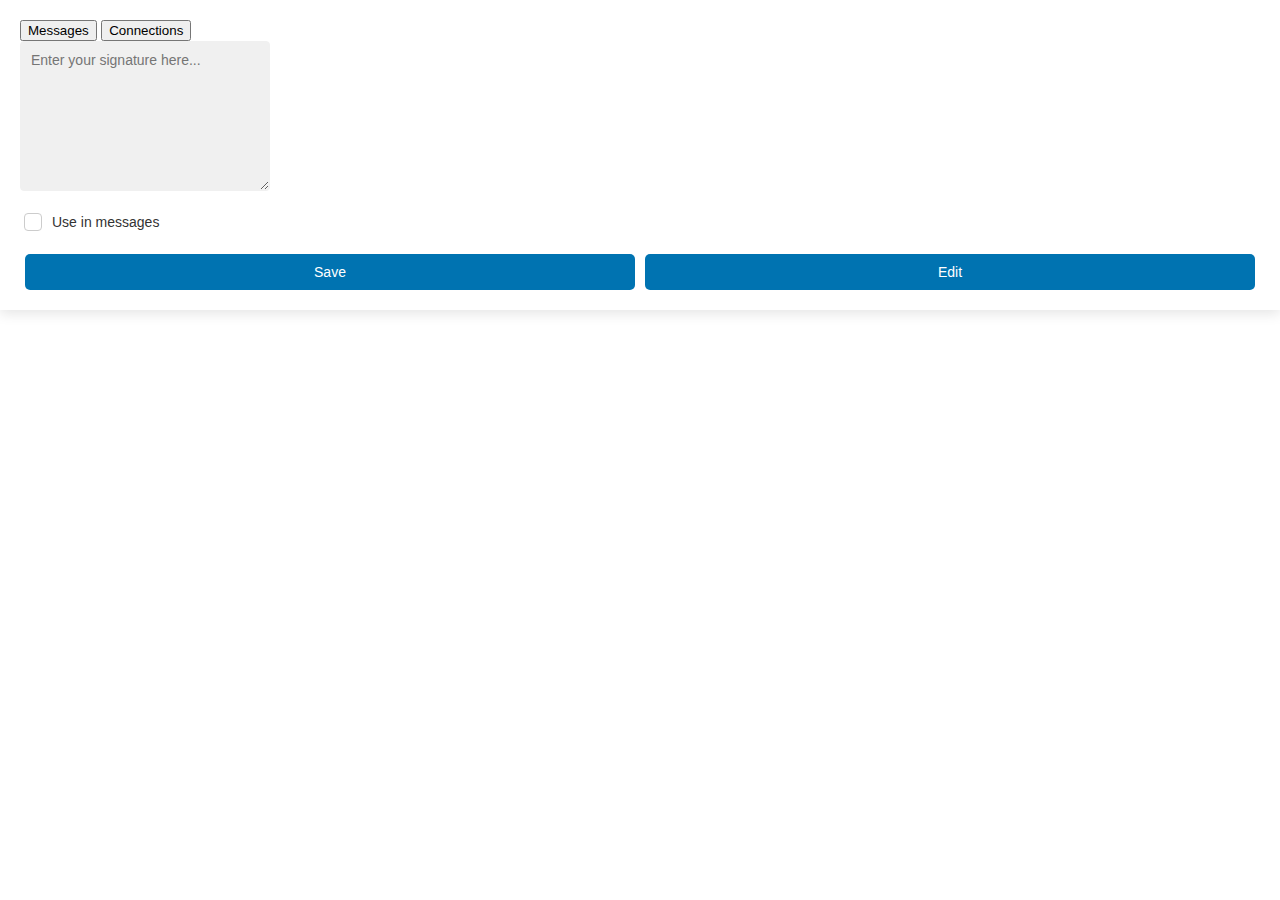
<file: popup/index.html>
<!doctype html>
<html>
  <head>
    <title>Change LinkedIn message signature</title>
    <link rel="stylesheet" href="./style.css">
  </head>
  <body>
    <div class="container">
      <div class="tabs">
        <button class="tablinks" data-tab="messages">Messages</button>
        <button class="tablinks" data-tab="connections">Connections</button>
      </div>
      <div class="tabcontent" id="content">
        <div class="signatureText">
          <textarea
            name="signature"
            id="signature"
            cols="25"
            rows="10"
            placeholder="Enter your signature here..."
            disabled
          ></textarea>
        </div>
        <div class="enableCheck">
          <input type="checkbox" id="enableSign" name="enableSign" />
          <label for="enableSign">Use in messages</label>
        </div>
      </div>
      <div class="buttonContainer">
        <button name="save" id="saveSignature">Save</button>
        <button name="edit" id="editSignature">Edit</button>
      </div>
    </div>
    <script src="./main.js"></script>
  </body>
</html>
</file>
<file: popup/style.css>
body {
    background-color: #fff;
    box-shadow: 0 4px 12px rgba(0, 0, 0, 0.1);
    font-family: 'Montserrat', Arial, sans-serif;
    margin: 0 auto;
    padding: 20px;
}

.signatureText {
    width: 100%;
    height: 100%;
}

.signatureText #signature {
    background-color: #f7f7f7;
    border-radius: 4px;
    border: 1px solid #ccc;
    box-sizing: border-box;
    color: #333;
    font-family: inherit;
    font-size: 14px;
    height: 150px;
    margin-bottom: 15px;
    max-height: 400px;
    max-width: 400px;
    min-height: 100px;
    min-width: 200px;
    outline: 2px solid #0073b1;
    padding: 10px;
    transition-duration: 0.3s;
    transition-property: background-color, color, border, outline;
    width: 250px;
}

.signatureText #signature:focus {
    background-color: #fff;
    border: 1px solid #005f8d;
    color: #000;
    outline: 2px solid #005f8d;
}

.signatureText #signature:disabled {
    background-color: #f0f0f0;
    border: 1px solid #f0f0f0;
    color: #999;
    cursor: not-allowed;
    outline: none;
}

.enableCheck {
    align-items: center;
    color: #333;
    display: flex;
    font-size: 14px;
    margin-bottom: 15px;
}

.enableCheck input {
    margin-right: 10px;
    width: 18px;
    height: 18px;
    -webkit-appearance: none;
    -moz-appearance: none;
    appearance: none;
    background-color: #fff;
    border: 1px solid #ccc;
    border-radius: 4px;
    outline: none;
    cursor: pointer;
    display: flex;
    align-items: center;
    justify-content: center;
    transition: background-color 0.3s, border-color 0.3s;
}

.enableCheck input:checked {
    background-color: #0073b1;
    border-color: #0073b1;
}

.enableCheck input:checked::before {
    content: '\2714'; /* Heavy Check Mark */
    display: block;
    color: #fff;
    font-size: 14px;
    line-height: 1;
}

.enableCheck input:hover {
    border-color: #0073b1;
}

.buttonContainer {
    display: flex;
    justify-content: space-between;
    margin-top: 20px;
}

.buttonContainer button {
    background-color: #0073b1;
    border-radius: 5px;
    border: none;
    color: white;
    cursor: pointer;
    flex: 1;
    font-size: 14px;
    margin: 0 5px;
    padding: 10px 20px;
    transition: background-color 0.3s;
}

.buttonContainer button:hover {
    background-color: #005f8f;
}

.buttonContainer button:active {
    background-color: #006a99;
}

.buttonContainer button:disabled {
    background-color: #a3c3d9;
    cursor: not-allowed;
}

@media (prefers-color-scheme: dark) {
    body {
        background-color: #333;
        box-shadow: 0 4px 12px rgba(0, 0, 0, 0.7);
        color: #eee;
    }

    .signatureText #signature {
        background-color: #444;
        border: 1px solid #555;
    }

    .signatureText #signature:focus {
        background-color: #555;
        border: 1px solid #0073b1;
        color: #fff;
        outline: 2px solid #0073b1;
    }

    .signatureText #signature:disabled {
        background-color: #555;
        border: 1px solid #555;
        color: #aaa;
    }

    .enableCheck {
        color: #eee;
    }

    .enableCheck input {
        background-color: #444;
        border: 1px solid #555;
    }

    .enableCheck input:hover {
        border-color: #0073b1;
    }

    .buttonContainer button {
        background-color: #005f8f;
    }

    .buttonContainer button:hover {
        background-color: #0073b1;
    }

    .buttonContainer button:active {
        background-color: #006a99;
    }

    .buttonContainer button:disabled {
        background-color: #555;
        color: #777;
    }
}
</file>
